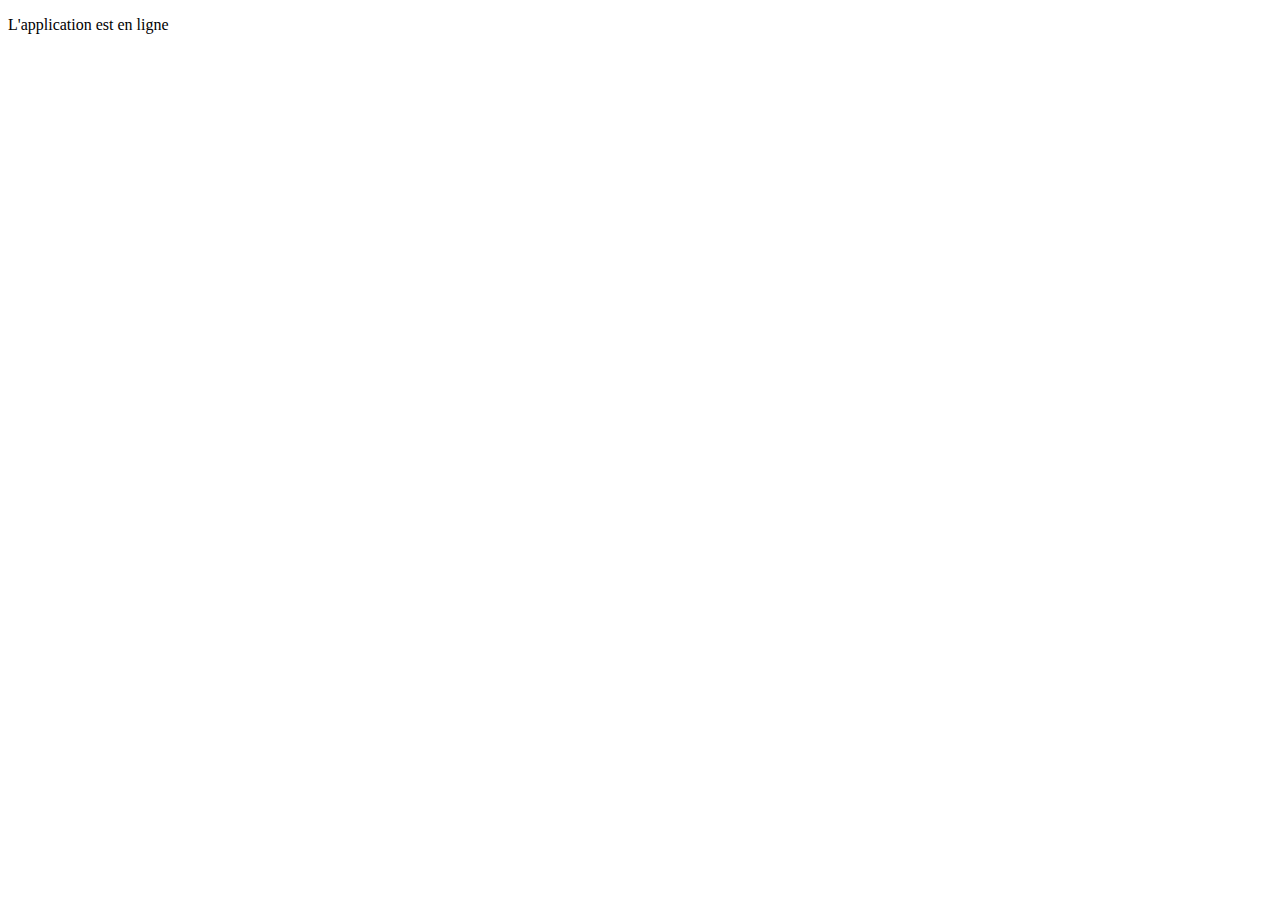
<file: src/main/resources/templates/index.html>
<!-- index.html -->

<!DOCTYPE html>
<html xmlns:th="http://www.thymeleaf.org">
<head>
    <title>Index</title>
</head>
<body>
    <div th:fragment="contenu">
        <p>L'application est en ligne</p>
    </div>
</body>
</html>
</file>
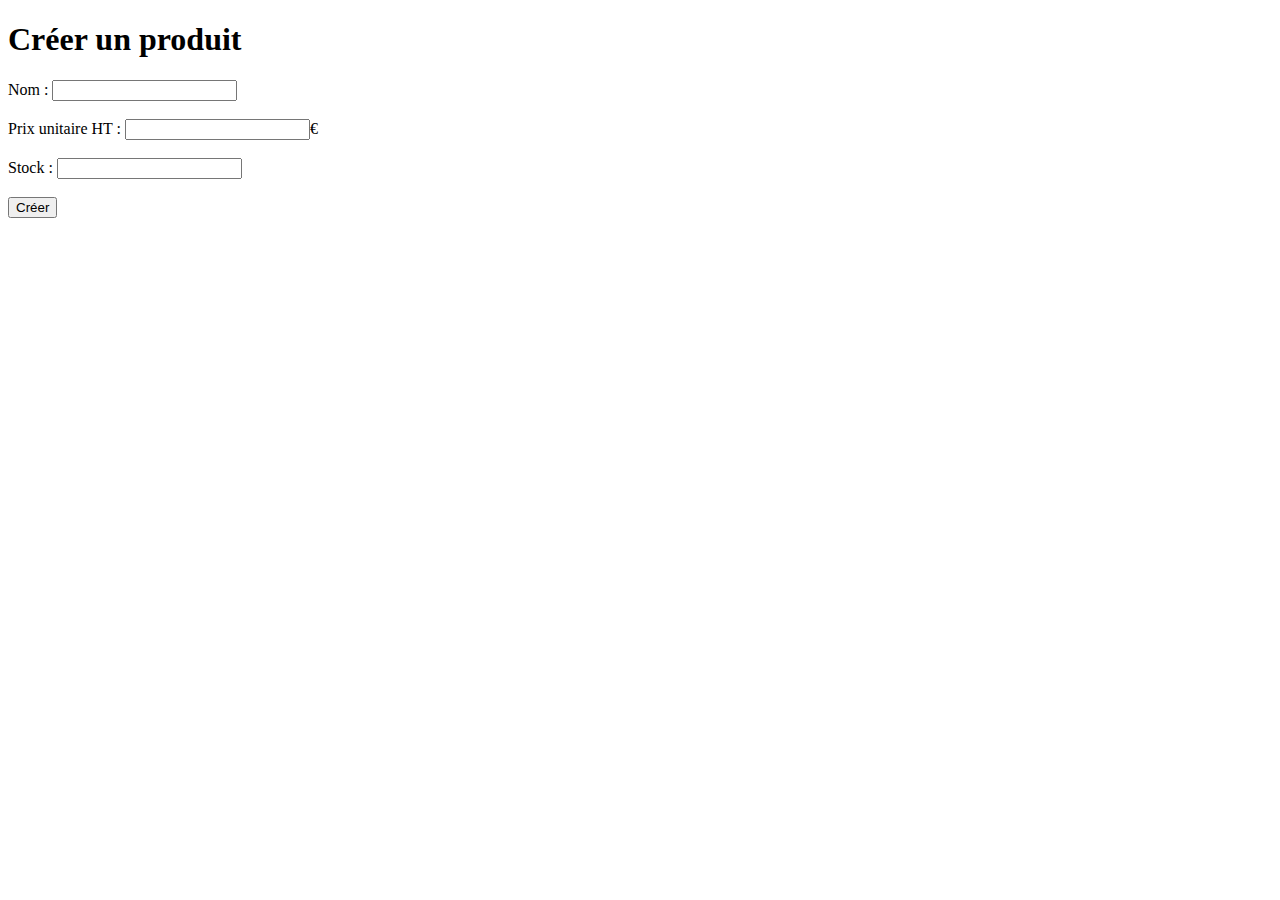
<file: src/main/resources/templates/produit/creer.html>
<!-- ./produit/creer.html -->
<!DOCTYPE html>
<html lang="fr" xmlns:th="http://www.thymeleaf.org">
    <head>
        <title>Créer un produit</title>
    </head>
    <body>
        <header th:insert="fragments/header"></header>
        <div>
            <h1>Créer un produit</h1>
            <form th:method="post" th:action="@{creer}">
                <label for="produitNom">Nom :</label>
                <input id="produitNom" name="produitNom" type="text" th:value="placeholder"><br><br>

                <label for="produitPrix">Prix unitaire HT :</label>
                <input id="produitPrix" name="produitPrix" type="number" step="0.01" th:value="placeholder" th:min="0">€<br><br>

                <label for="produitStock">Stock :</label>
                <input id="produitStock" name="produitStock" type="number" th:value="placeholder" th:min="0"><br><br>
                <input type="submit" value="Créer">
            </form>
        </div>
    </body>
</html>
</file>
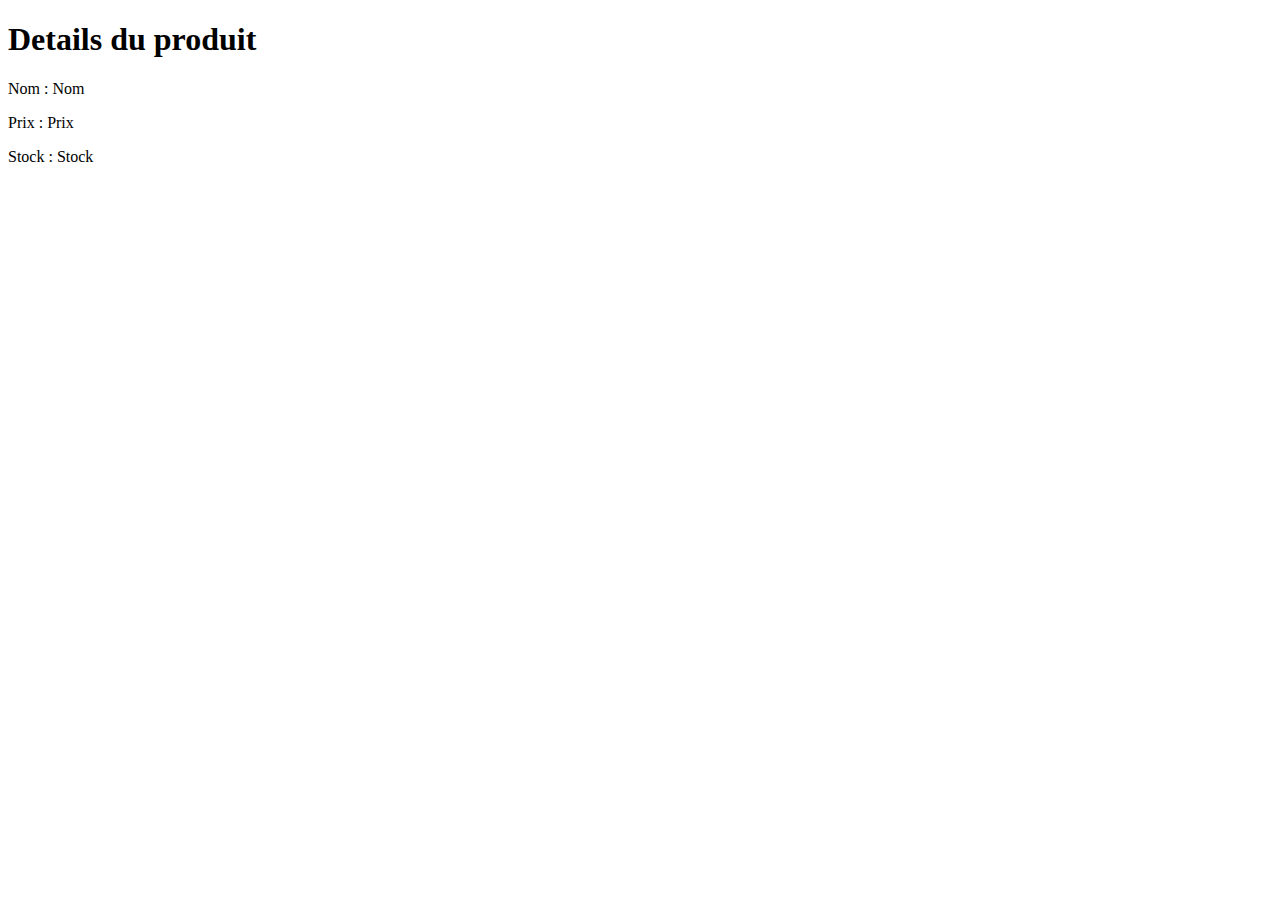
<file: src/main/resources/templates/produit/details.html>
<!-- ./produit/creer.html -->
<!DOCTYPE html>
<html lang="fr" xmlns:th="http://www.thymeleaf.org">
    <head>
        <title>Details du produit</title>
    </head>
    <body>
        <header th:insert="fragments/header"></header>
        <div>
            <h1>Details du produit <span th:text="${nom}"></span></h1>
            <p>Nom : <span th:text="${nom}">Nom</span></p>
            <p>Prix : <span th:text="${prix}">Prix</span></p>
            <p>Stock : <span th:text="${stock}">Stock</span></p>
        </div>
    </body>
</html>
</file>
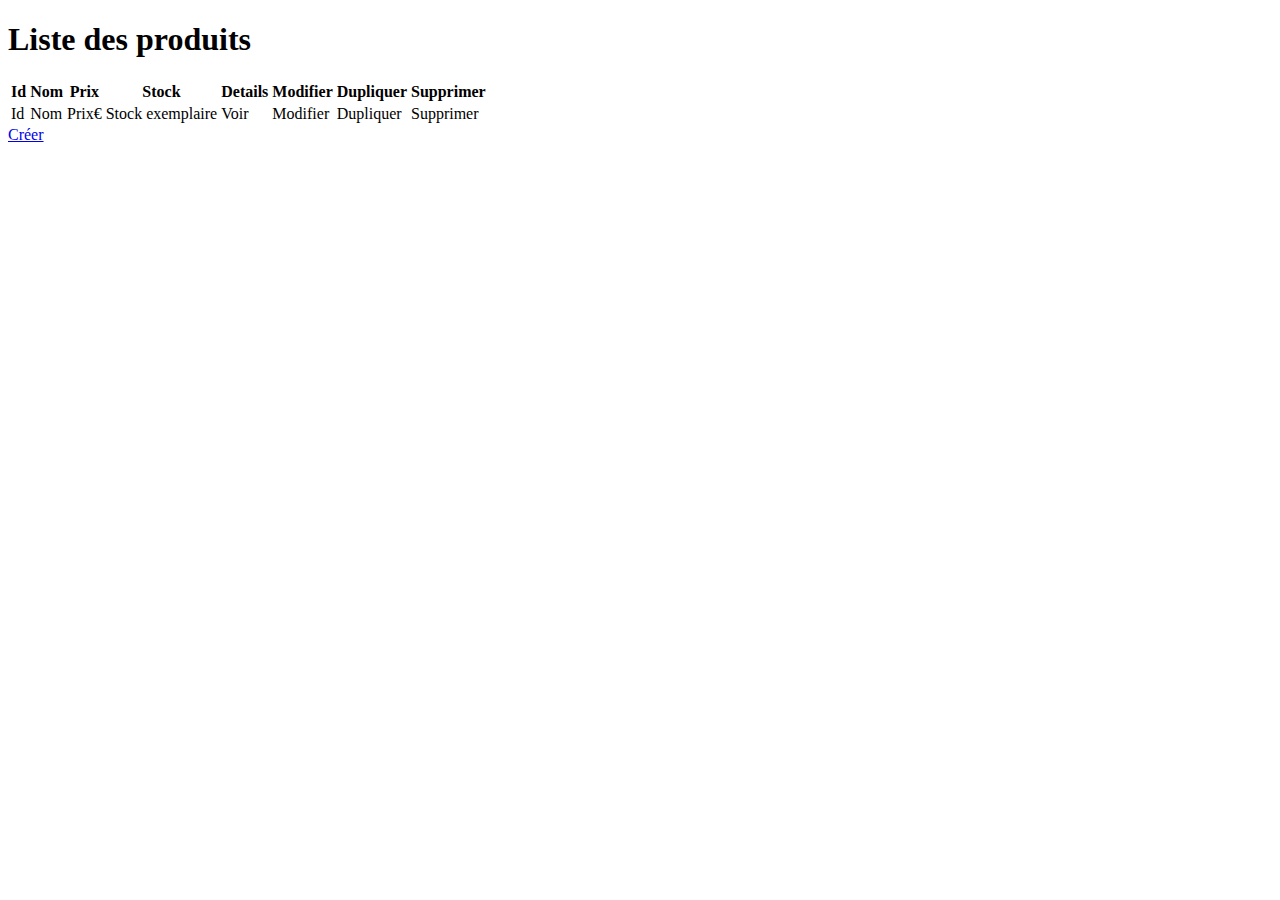
<file: src/main/resources/templates/produit/liste.html>
<!-- ./produit/creer.html -->
<!DOCTYPE html>
<html lang="fr" xmlns:th="http://www.thymeleaf.org">
    <head>
        <title>Details du produit</title>
    </head>
    <body>
        <header th:insert="fragments/header"></header>
        <div>
            <h1>Liste des produits</h1>
            <table>
                <tr>
                    <th>Id</th>
                    <th>Nom</th>
                    <th>Prix</th>
                    <th>Stock</th>
                    <th>Details</th>
                    <th>Modifier</th>
                    <th>Dupliquer</th>
                    <th>Supprimer</th>
                </tr>
                <tr th:each="produit : ${produits}">
                    <td th:text="${produit.id}">Id</td>
                    <td th:text="${produit.nom}">Nom</td>
                    <td><span th:text="${produit.prix}">Prix</span>€</td>
                    <td><span th:text="${produit.stock}">Stock</span> exemplaire</td>
                    <td><a th:href="@{/produit/details/{id}(id=${produit.id})}">Voir</a></td>
                    <td><a th:href="@{/produit/modifier/{id}(id=${produit.id})}">Modifier</a></td>
                    <td><a class="green_bg_hover" th:href="@{/produit/dupliquer/{id}(id=${produit.id})}">Dupliquer</a></td>
                    <td><a class="red_bg_hover" th:href="@{/produit/supprimer/{id}(id=${produit.id})}">Supprimer</a></td>
                </tr>
            </table>

            <a href="/produit/creer">Créer</a>
        </div>
    </body>
</html>
</file>
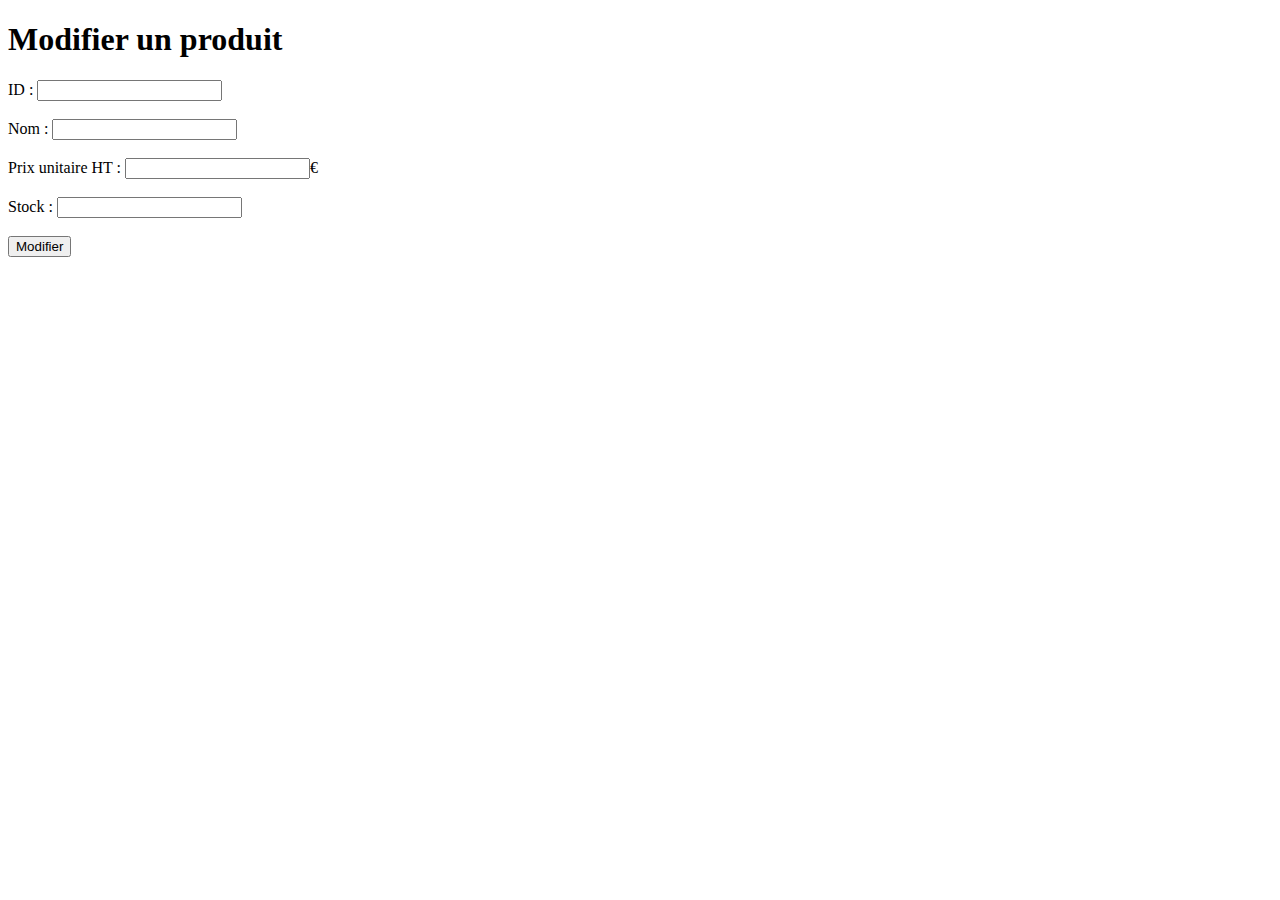
<file: src/main/resources/templates/produit/modifier.html>
<!-- ./produit/creer.html -->
<!DOCTYPE html>
<html lang="fr" xmlns:th="http://www.thymeleaf.org">
    <head>
        <title>Créer un produit</title>
    </head>
    <body>
        <header th:insert="fragments/header"></header>
        <div>
            <h1>Modifier un produit</h1>
            <form th:method="post" th:action="@{/produit/modifier}">
                <label for="produitId">ID :</label>
                <input id="produitId" name="produitId" type="text" th:value="${produit.id}" readonly><br><br>

                <label for="produitNom">Nom :</label>
                <input id="produitNom" name="produitNom" type="text" th:value="${produit.nom}"><br><br>

                <label for="produitPrix">Prix unitaire HT :</label>
                <input id="produitPrix" name="produitPrix" type="number" step="0.01" th:value="${produit.prix}" th:min="0.01">€<br><br>

                <label for="produitStock">Stock :</label>
                <input id="produitStock" name="produitStock" type="number" th:value="${produit.stock}" th:min="0"><br><br>
                <input type="submit" value="Modifier">
            </form>
        </div>
    </body>
</html>
</file>
